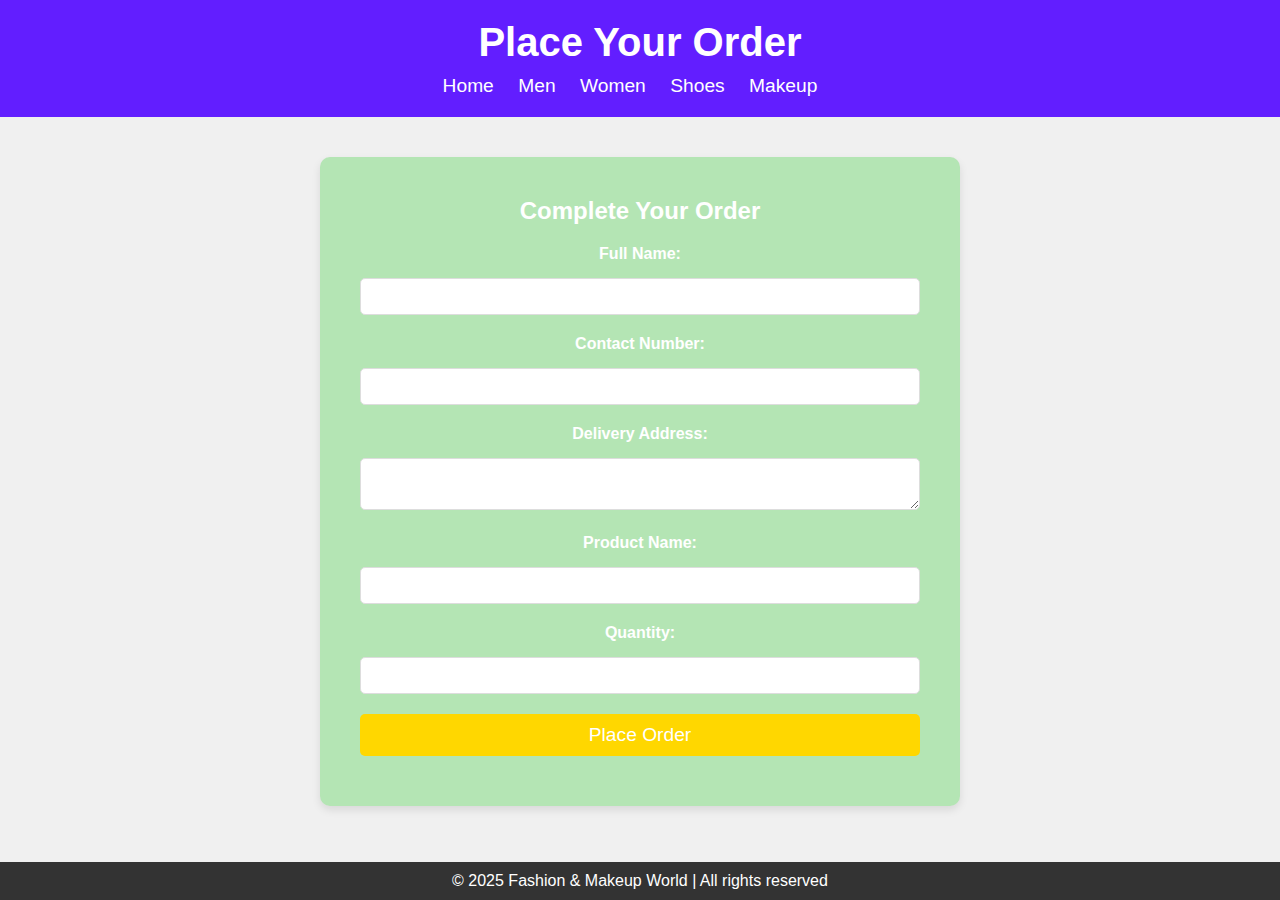
<file: order.html>
<!DOCTYPE html>
<html lang="en">
<head>
    <meta charset="UTF-8">
    <meta name="viewport" content="width=device-width, initial-scale=1.0">
    <title>Place Your Order - Fashion & Makeup World</title>
    <link rel="stylesheet" href="styles.css">
</head>
<body>

    <!-- Header Section -->
    <header>
        <div class="header-container">
            <h1>Place Your Order</h1>
            <nav>
                <ul>
                    <li><a href="index.html">Home</a></li>
                    <li><a href="men.html">Men</a></li>
                    <li><a href="women.html">Women</a></li>
                    <li><a href="shoes.html">Shoes</a></li>
                    <li><a href="makeup.html">Makeup</a></li>
                </ul>
            </nav>
        </div>
    </header>

    <!-- Order Form Section -->
    <section class="order-form">
        <h2>Complete Your Order</h2>
        <form action="mailto:order@example.com" method="POST" enctype="text/plain">
            <label for="name">Full Name:</label>
            <input type="text" id="name" name="name" required>

            <label for="contact">Contact Number:</label>
            <input type="tel" id="contact" name="contact" required>

            <label for="address">Delivery Address:</label>
            <textarea id="address" name="address" required></textarea>

            <label for="product">Product Name:</label>
            <input type="text" id="product" name="product" required>

            <label for="quantity">Quantity:</label>
            <input type="number" id="quantity" name="quantity" min="1" required>

            <input type="submit" value="Place Order">
        </form>
    </section>

    <!-- Footer Section -->
    <footer>
        <p>&copy; 2025 Fashion & Makeup World | All rights reserved</p>
    </footer>

</body>
</html>
</file>
<file: styles.css>
/* General Styles */
* {
    margin: 0;
    padding: 0;
    box-sizing: border-box;
}

body {
    font-family: Arial, sans-serif;
    background-color: #f0f0f0;
    color: #333;
}

/* Header Styles */
header {
    background-color: #621eff; /* Royal Blue */
    background-image: none;
    padding: 20px;
    color: white;
}

header .header-container {
    text-align: center;
}

header h1 {
    font-size: 2.5em;
}

nav ul {
    list-style: none;
    margin-top: 10px;
}

nav ul li {
    display: inline;
    margin-right: 20px;
}

nav ul li a {
    text-decoration: none;
    color: white;
    font-size: 1.2em;
    transition: color 0.3s;
}

nav ul li a:hover {
    color: #FFD700; /* Gold */
}

/* Category and Product Gallery Styles */
.category-products {
    display: flex;
    flex-wrap: wrap;
    justify-content: center;
    padding: 40px;
}

.product-gallery {
    display: grid;
    grid-template-columns: repeat(2, 1fr);
    gap: 20px;
    margin: 20px;
}

.product-gallery img {
    width: 100%;
    height: auto;
    border-radius: 10px;
    box-shadow: 0 4px 8px rgba(0, 0, 0, 0.1);
    transition: transform 0.3s;
}

.product-gallery img:hover {
    transform: scale(1.05);
}

/* Order Form Styles */
.order-form {
    background-color: #32cd3251; /* Emerald Green */
    padding: 40px;
    text-align: center;
    border-radius: 10px;
    box-shadow: 0 4px 8px rgba(0, 0, 0, 0.1);
    margin: 40px auto;
    width: 50%;
}

.order-form h2 {
    color: white;
    margin-bottom: 20px;
}

.order-form label {
    display: block;
    margin: 10px 0 5px;
    font-weight: bold;
    color: white;
}

.order-form input,
.order-form textarea {
    width: 100%;
    padding: 10px;
    margin: 10px 0;
    border-radius: 5px;
    border: 1px solid #ddd;
}

.order-form input[type="submit"] {
    background-color: #FFD700; /* Gold */
    color: white;
    font-size: 1.2em;
    cursor: pointer;
    border: none;
}

.order-form input[type="submit"]:hover {
    background-color: #ff8c00;
}

/* Footer Styles */
footer {
    text-align: center;
    background-color: #333;
    color: white;
    padding: 10px 0;
    position: fixed;
    width: 100%;
    bottom: 0;
}

footer p {
    font-size: 1em;
}
</file>
